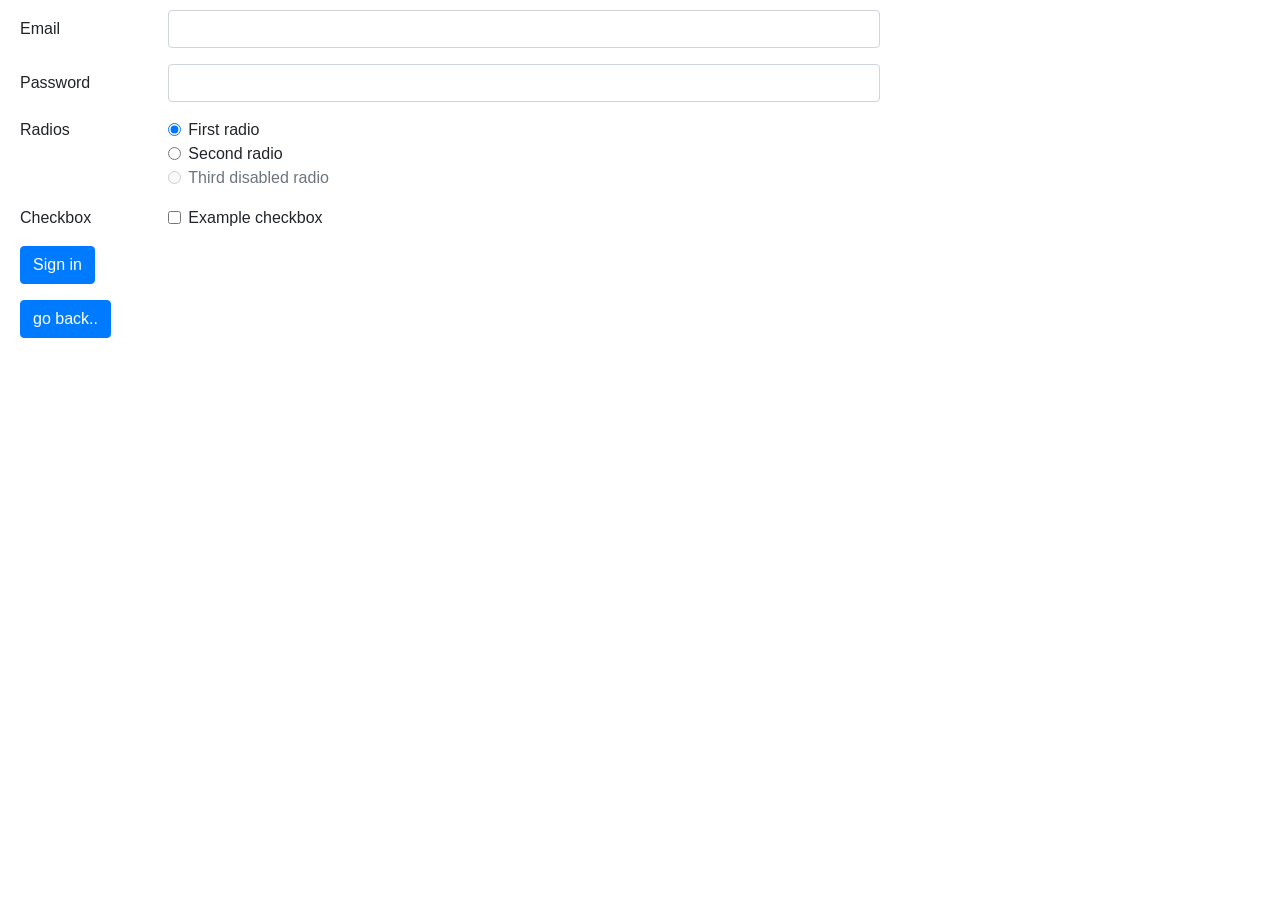
<file: cs50/templates/col-form.html>
<!DOCTYPE html>
<html>
    <head>
        <style>
            #form-id{
                margin-top: 10px;
                margin-left: 20px;
                margin-right: 400px;
            }
        </style>
        <title>
            form bage !
        </title>
        
        <link rel="stylesheet" href="https://stackpath.bootstrapcdn.com/bootstrap/4.4.1/css/bootstrap.min.css" integrity="sha384-Vkoo8x4CGsO3+Hhxv8T/Q5PaXtkKtu6ug5TOeNV6gBiFeWPGFN9MuhOf23Q9Ifjh" crossorigin="anonymous">
    </head>
    <body>
        <form id="form-id">
            <div class="form-group row">
              <label for="inputEmail3" class="col-sm-2 col-form-label">Email</label>
              <div class="col-sm-10">
                <input type="email" class="form-control" id="inputEmail3">
              </div>
            </div>
            <div class="form-group row">
              <label for="inputPassword3" class="col-sm-2 col-form-label">Password</label>
              <div class="col-sm-10">
                <input type="password" class="form-control" id="inputPassword3">
              </div>
            </div>
            <fieldset class="form-group">
              <div class="row">
                <legend class="col-form-label col-sm-2 pt-0">Radios</legend>
                <div class="col-sm-10">
                  <div class="form-check">
                    <input class="form-check-input" type="radio" name="gridRadios" id="gridRadios1" value="option1" checked>
                    <label class="form-check-label" for="gridRadios1">
                      First radio
                    </label>
                  </div>
                  <div class="form-check">
                    <input class="form-check-input" type="radio" name="gridRadios" id="gridRadios2" value="option2">
                    <label class="form-check-label" for="gridRadios2">
                      Second radio
                    </label>
                  </div>
                  <div class="form-check disabled">
                    <input class="form-check-input" type="radio" name="gridRadios" id="gridRadios3" value="option3" disabled>
                    <label class="form-check-label" for="gridRadios3">
                      Third disabled radio
                    </label>
                  </div>
                </div>
              </div>
            </fieldset>
            <div class="form-group row">
              <div class="col-sm-2">Checkbox</div>
              <div class="col-sm-10">
                <div class="form-check">
                  <input class="form-check-input" type="checkbox" id="gridCheck1">
                  <label class="form-check-label" for="gridCheck1">
                    Example checkbox
                  </label>
                </div>
              </div>
            </div>
            <div class="form-group row">
              <div class="col-sm-10">
                <button type="submit" class="btn btn-primary">Sign in</button>
              </div>
            </div>        
             
        </form>
        <a  href="{{ url_for('index') }}"><button type="submit" class="btn btn-primary" style="margin-left: 20px;">go back..</button></a>
    </body>
</html>
</file>
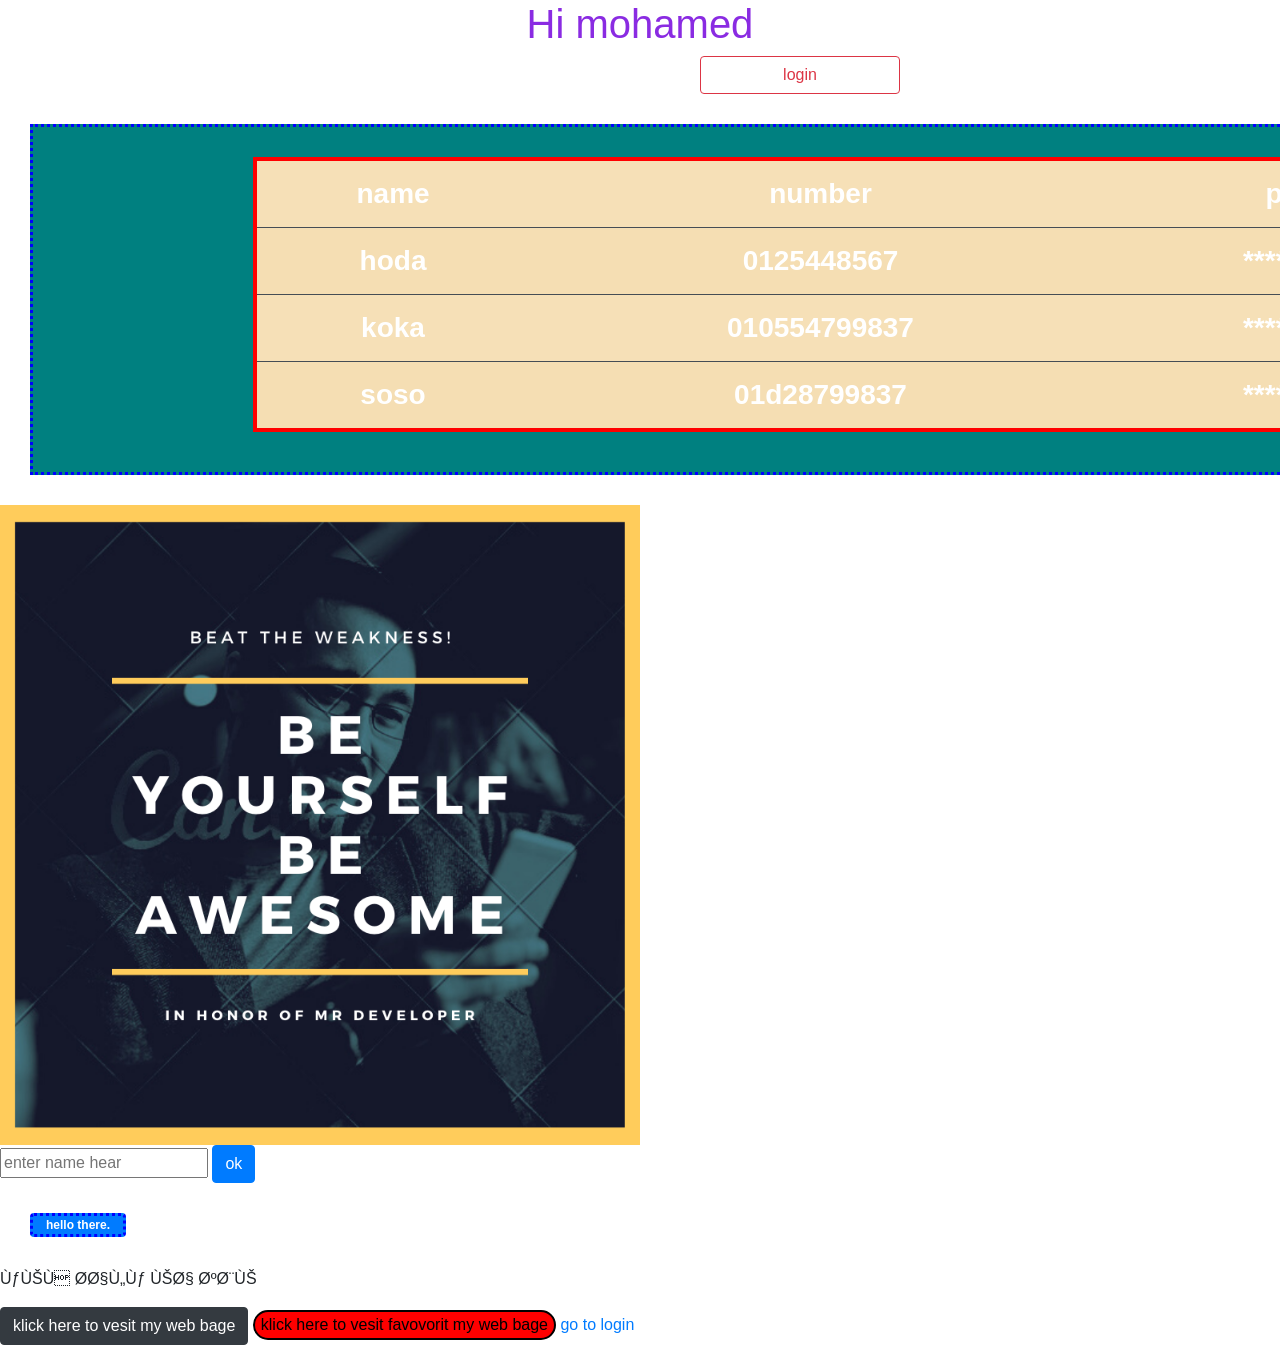
<file: cs50/templates/form.html>
<!DOCTYPE html>
<html>
    <head>
        <style>
            p::selection{
                background-color: ivory;
                color: lightcoral;
            }
             .ss{
                border-radius: 25px;
                border: 2px solid black;
                background-color: rgb(255, 0, 0);
            }
            button:hover{
            
                background-color: green;
            }
            #hamo{
                text-align: center ;
                border: 4px solid red;
                background-color: wheat;
                margin-left: 200px;
                margin-top: 10px;
                margin-bottom: 20px;
                padding: 5px;
                font-family: Arial, Helvetica, sans-serif;
            }
          
        </style>
        <link rel="stylesheet" href="https://stackpath.bootstrapcdn.com/bootstrap/4.4.1/css/bootstrap.min.css" integrity="sha384-Vkoo8x4CGsO3+Hhxv8T/Q5PaXtkKtu6ug5TOeNV6gBiFeWPGFN9MuhOf23Q9Ifjh" crossorigin="anonymous">
        <title>this my web bage!</title>
        <link rel="stylesheet" href="styles.css">
    </head>
    <body>
        <h1>Hi mohamed</h1>
        <a href="col-form.html"><button style="width: 200px; margin-left: 700px;" type="button" class="btn btn-outline-danger">login</button>
        </a>
        <div class="table-responsive">
            <table id="hamo" class="table table-dark table-striped table-hover">
                <tr>

                    <th>name </th>
                    <th>number</th>
                    <th>pass</th>
                
                </tr>
                <tr>
                    <td>hoda</td>
                    <td>0125448567</td>
                    <td>**********</td>
                </tr>
                <tr>
                    <td>koka</td>
                    <td>010554799837</td>
                    <td>**********</td>
                </tr>
                <tr>
                    <td>soso</td>
                    <td>01d28799837</td>
                    <td>**********</td>
                </tr>
        
            </table>
        </div>
        <img src="32.png" width="50%">
        <form>
            <input type="text" placeholder="enter name hear" name="name">
            <button type="button" class="btn btn-primary">ok</button>

        </form>
        <div class="badge badge-primary text-wrap" style="width: 6rem;">
            hello there.
          </div>
        <p class="mm">كيف حالك يا غبي </p>
       <a   href="hello.html"><button  class="btn btn-dark" type="button" class="ss">klick here to vesit my web bage</button></a>
       <a  href="form3.html"><button type="button" class="ss">klick here to vesit favovorit my web bage</button></a>
       <a href="{{ url_for('col-for') }}">go to login</a>
        
    </body>

</html>
</file>
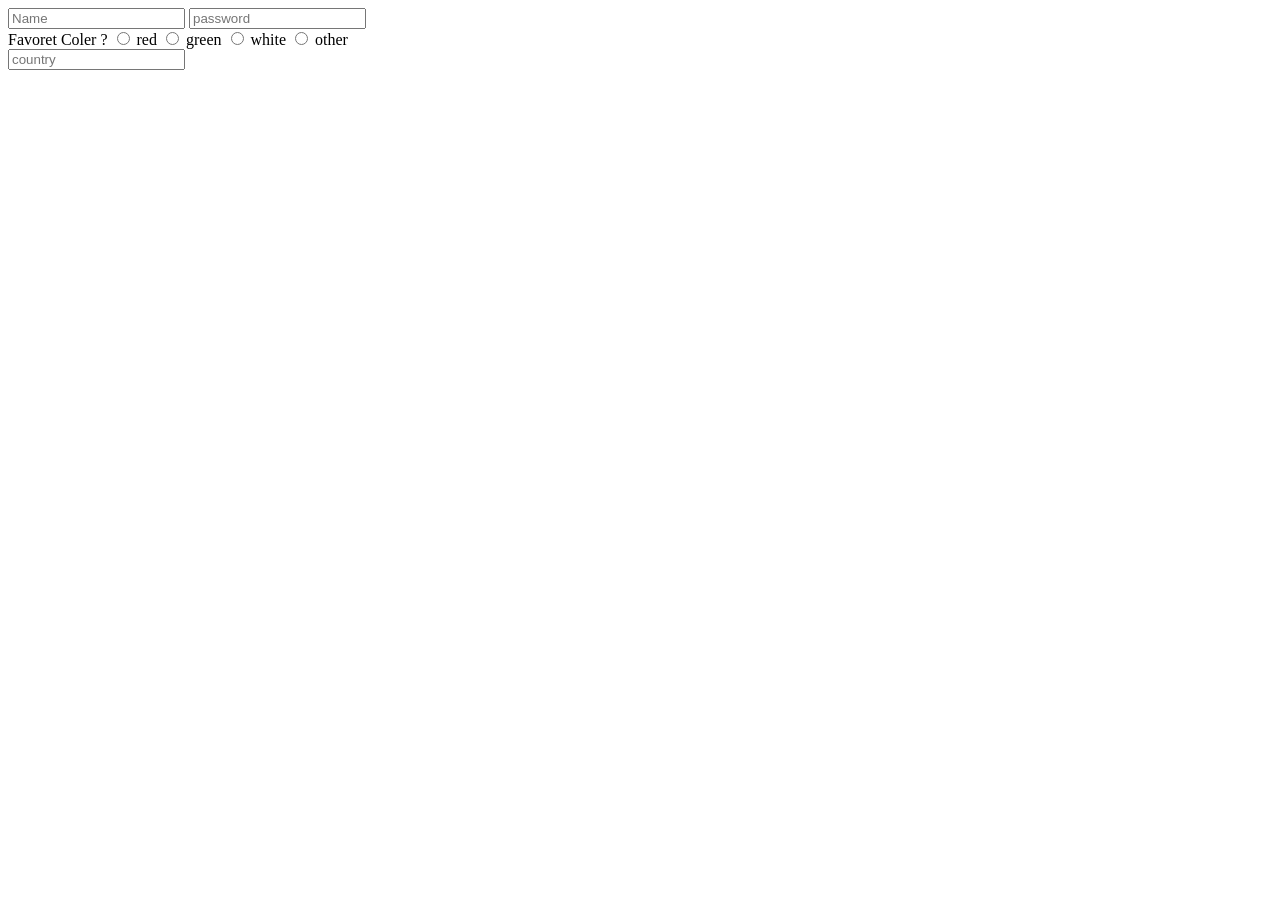
<file: cs50/templates/form3.html>
<!DOCTYPE html>
<html>
    <head>
        <title>my therd web bage</title>
    </head>
    <body>
        <form>
            <div>
                <input type="text" name="name" placeholder="Name">
                <input type="password" name="password" placeholder="password">
            </div>
            <div>
                Favoret Coler ?
                <input type="radio" name="color" value="red"> red
                <input type="radio" name="color" value="green"> green
                <input type="radio" name="color" value="white"> white
                <input type="radio" name="color" value="other"> other

            </div>
            <div>
                <input placeholder="country" list="countries" name="country">
                <datalist id="coutries">
                    <option value="Egypt">
                    <option value="hamo">
                    <option value="hema">
                    <option value="soso">
                    <option value="noga">
                        <option value="Egypt">
                            <option value="hamo">
                            <option value="hema">
                            <option value="soso">
                            <option value="noga">
                                <option value="Egypt">
                                    <option value="hamo">
                                    <option value="hema">
                                    <option value="soso">
                                    <option value="noga">    
                  

                </datalist>
            </div>
        </form>
    </body>
</html>
</file>
<file: cs50/templates/styles.css>
h1 {
    text-align: center;
    color: blueviolet;
    text-shadow: chartreuse;
}
div {   
    border: 3px dotted blue;
    text-align: center;
    background-color: teal;
    width: max-content;
    height: max-content;
    margin: 30px;
    padding: 20px;
    font-family: Arial, sans-serif;
    font-size: 28px;
    font-weight: bold;
}
</file>
